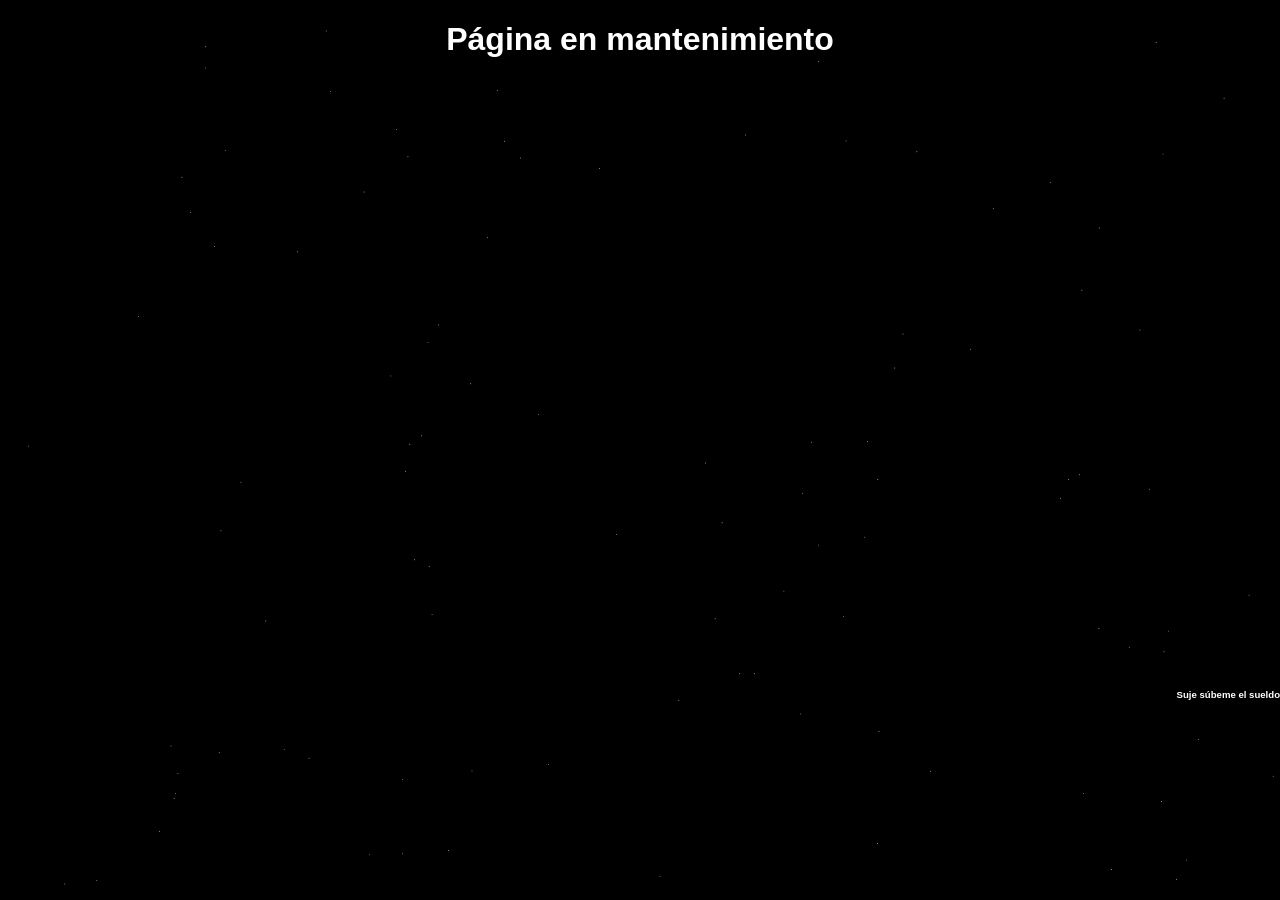
<file: templates/loading.html>
<!DOCTYPE html>
<html lang="es">
<head>
    <meta charset="UTF-8">
    <meta name="viewport" content="width=device-width, initial-scale=1.0">
    <title>Notas Mave</title>
    <style>
        body {
            margin: 0;
            overflow: hidden;
            background: black;
            color: white;
            font-family:'Segoe UI', Tahoma, Geneva, Verdana, sans-serif;
            display: flex;
            justify-content: center;
        }
        canvas {
            position: absolute;
            top: 0;
            left: 0;
            width: 100vw;
            height: 100vh;
        }
        h3 {
            position: absolute;
            top: 76%;
            transform: translateY(-50%);
            text-align:end;
            font-size: 0.6em;
            width: 100%;
        }
    </style>
</head>
<body>
    <h1>Página en mantenimiento</h1>
    <canvas id="canvas"></canvas>
    <script>
        const canvas = document.getElementById("canvas");
        const ctx = canvas.getContext("2d");
        canvas.width = window.innerWidth;
        canvas.height = window.innerHeight;

        const particles = [];
        const mouse = { x: null, y: null };

        class Particle {
            constructor(x, y, size = 3, speedX = Math.random() * 2 - 1, speedY = Math.random() * 2 - 1) {
                this.x = x;
                this.y = y;
                this.size = size;
                this.speedX = speedX;
                this.speedY = speedY;
            }
            update() {
                this.x += this.speedX;
                this.y += this.speedY;
                if (this.x > canvas.width || this.x < 0) this.speedX *= -1;
                if (this.y > canvas.height || this.y < 0) this.speedY *= -1;
            }
            draw() {
                ctx.fillStyle = "white";
                ctx.beginPath();
                ctx.arc(this.x, this.y, this.size, 0, Math.PI * 2);
                ctx.fill();
            }
        }

        function createParticles() {
            for (let i = 0; i < 100; i++) {
                particles.push(new Particle(Math.random() * canvas.width, Math.random() * canvas.height));
            }
        }

        function connectToCursor() {
            if (mouse.x === null || mouse.y === null) return;
            particles.forEach(p => {
                let dx = mouse.x - p.x;
                let dy = mouse.y - p.y;
                let distance = Math.sqrt(dx * dx + dy * dy);
                if (distance < 300) {
                    ctx.strokeStyle = `rgba(255, 255, 255, ${1 - distance / 100})`;
                    ctx.lineWidth = 1;
                    ctx.beginPath();
                    ctx.moveTo(p.x, p.y);
                    ctx.lineTo(mouse.x, mouse.y);
                    ctx.stroke();
                }
            });
        }

        window.addEventListener("mousemove", (event) => {
            mouse.x = event.x;
            mouse.y = event.y;
        });

        window.addEventListener("resize", () => {
            canvas.width = window.innerWidth;
            canvas.height = window.innerHeight;
            particles.length = 0;
            createParticles();
        });

        window.addEventListener("click", (event) => {
            for (let i = 0; i < 20; i++) {
                let angle = Math.random() * Math.PI * 2;
                let speed = Math.random() * 5 + 1;
                particles.push(new Particle(event.x, event.y, Math.random() * 5 + 6, Math.cos(angle) * speed, Math.sin(angle) * speed));
            }
        });

        function animate() {
            ctx.clearRect(0, 0, canvas.width, canvas.height);
            particles.forEach((p, index) => {
                p.update();
                p.draw();
                if (p.size > 0.2) p.size *= 0.97;
                if (p.size < 0.2) particles.splice(index, 1);
            });
            connectToCursor();
            requestAnimationFrame(animate);
        }

        createParticles();
        animate();
    </script>
    <h3>Suje súbeme el sueldo</h3>
</body>
</html>
</file>
